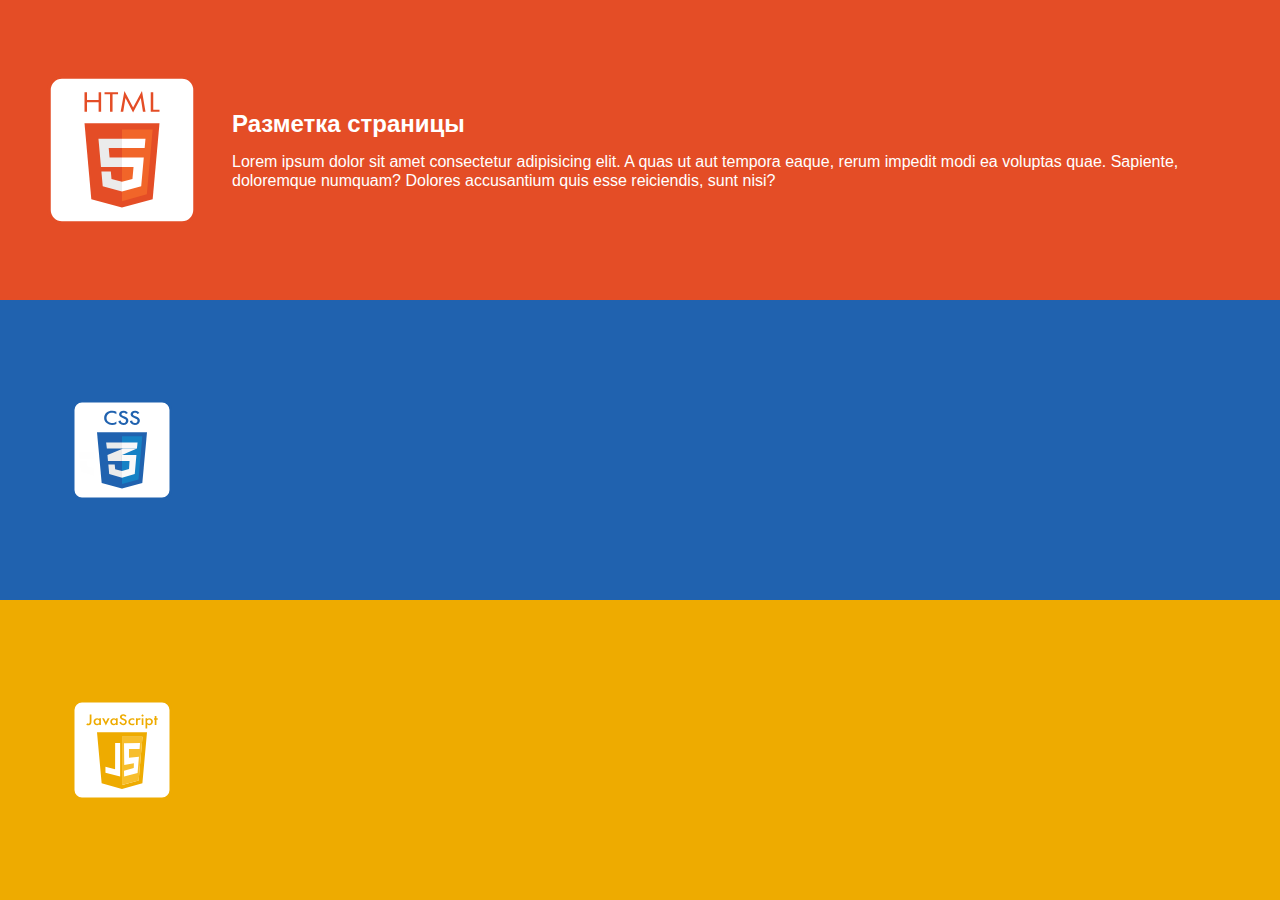
<file: index.html>
<!DOCTYPE html>
<html lang="ru">
<head>
    <meta charset="UTF-8">
    <meta http-equiv="X-UA-Compatible" content="IE=edge">
    <meta name="viewport" content="width=device-width, initial-scale=1.0">
    <title>Manual</title>
    <link rel="stylesheet" href="public/css/normalize.css">
    <link rel="stylesheet" href="public/css/general-reset.css">
    <link rel="stylesheet" href="public/css/style.css">
</head>
<body class="body page__start">
    <div class="container">
        <main class="main">
            <ul class="language-sections">
                <li class="language-sections__item language-sections__item--html  container--inner">
                    <!-- <a class="language-sections__link" href="/public/html/html.html"> -->
                    <a class="language-sections__link" href="/public/html/test.html">
                        <svg width="40" height="40" viewBox="0 0 40 40" fill="none" xmlns="http://www.w3.org/2000/svg">
                            <rect x="0.5" y="0.5" width="39" height="39" rx="3.5" fill="white" stroke="#E44D26"/>
                            <path d="M28.1777 33.1049L19.9878 35.3572L11.8199 33.1082L10 12.8572H30L28.1777 33.1049Z" fill="#E44D26"/>
                            <path d="M19.9999 14.5128V33.6354L26.6179 31.8157L28.1749 14.5128H19.9999Z" fill="#F16529"/>
                            <path d="M19.9999 19.4806V16.9964H13.7216L13.7817 17.6631L14.397 24.5075H19.9999V22.0239H16.6868L16.458 19.4806H19.9999ZM17.022 25.7491H14.5089L14.8596 29.6488L19.9884 31.0615L19.9999 31.0582V28.4739L19.9889 28.4772L17.2007 27.7301L17.022 25.7491Z" fill="#EBEBEB"/>
                            <path d="M22.7837 27.7284L19.9911 28.4761V31.0604L25.1243 29.6488L25.1618 29.2292L25.7501 22.6906L25.8113 22.0239H19.9911V24.5075H23.0743L22.7837 27.7284ZM19.9911 19.4806H26.039L26.0892 18.9222L26.2033 17.6631L26.2634 16.9964H19.9911V19.474V19.4806Z" fill="white"/>
                            <path d="M10.6699 4.58194V6.69459H13.7661V4.58194H14.4361V9.78171H13.7661V7.2403H10.6699V9.78171H10V4.58194H10.6699Z" fill="#E44D26"/>
                            <path d="M18.9455 5.12765H17.4789V9.78171H16.809V5.12765H15.3424V4.58194H18.9455V5.12765Z" fill="#E44D26"/>
                            <path d="M20.3287 9.78171H19.6406L20.6455 4.2935L22.9631 8.68251L25.326 4.28571L26.2675 9.78171H25.5795L25.0092 6.16448L22.9541 9.99999L20.9262 6.16448L20.3287 9.78171Z" fill="#E44D26"/>
                            <path d="M27.6643 4.58194H28.3342V9.23601H30V9.78171H27.6643V4.58194Z" fill="#E44D26"/>
                        </svg>
                    </a>
                    <div class="language-sections__about">
                        <h2 class="language-sections__title">Разметка страницы</h2>
                        <p class="language-sections__description">
                            Lorem ipsum dolor sit amet consectetur adipisicing elit.
                            A quas ut aut tempora eaque, rerum impedit modi ea voluptas quae.
                            Sapiente, doloremque numquam? Dolores accusantium quis esse reiciendis,
                            sunt nisi?
                        </p>
                    </div>
                </li>
                <li class="language-sections__item language-sections__item--css  container--inner">
                    <a class="language-sections__link" href="/public/html/css.html">
                        <svg width="40" height="40" viewBox="0 0 40 40" fill="none" xmlns="http://www.w3.org/2000/svg">
                            <rect x="0.5" y="0.5" width="39" height="39" rx="3.5" fill="white" stroke="#2062AF"/>
                            <path d="M28.1248 33.1695L19.9999 35.3572L11.8749 33.1695L10 12.8572H30L28.1248 33.1695Z" fill="#2062AF"/>
                            <path d="M19.9999 14.5024V33.6123L20.0182 33.6173L26.5934 31.8468L28.1111 14.5024H19.9999Z" fill="#1682C5"/>
                            <path d="M14.1774 22.0032L19.9926 22.0234V19.5813L14.1774 22.0032Z" fill="#EBEBEB"/>
                            <path d="M20.3242 19.4401L19.9927 19.5813V21.9971L25.9735 19.4401H20.3242Z" fill="#F9F8F8"/>
                            <path d="M23.0059 24.4287L22.8129 27.6258L19.9742 28.425L20.0018 31.0984L25.1006 29.61L25.7621 22.0033H19.9741V24.419L23.0059 24.4287Z" fill="#FAFAF9"/>
                            <path d="M14.3798 24.4012L14.1862 22.0033H19.9727V24.4219L14.3798 24.4012Z" fill="#EBEBEB"/>
                            <path d="M17.2568 27.736L19.9958 28.425L20.0234 31.0984L14.8777 29.5825L14.5457 25.7515H17.0908L17.2568 27.736Z" fill="#EBEBEB"/>
                            <g opacity="0.05">
                            <path opacity="0.05" d="M8.81527 21H3L3.19285 23.3979L8.81527 23.4158V21ZM8.81527 27.414L8.78771 27.4217L6.0592 26.7327L5.89385 24.7483H3.35832L3.68902 28.5793L8.81527 30.0951V27.414Z" fill="black"/>
                            </g>
                            <path d="M26.2214 16.9872L25.9735 19.4401H19.9982V16.9872H26.2214Z" fill="#F9F8F8"/>
                            <path d="M13.9568 19.44L13.6537 16.9871H19.9982V19.44H13.9568Z" fill="#EBEBEB"/>
                            <path d="M17.7547 4.68207V5.67299C17.2457 5.26561 16.6839 5.06192 16.0694 5.06192C15.399 5.06192 14.8527 5.26011 14.4306 5.65647C14.0147 6.04734 13.8068 6.5483 13.8068 7.15936C13.8068 7.74841 14.021 8.24111 14.4493 8.63748C14.8776 9.02834 15.4207 9.22377 16.0787 9.22377C16.6933 9.22377 17.2519 9.01183 17.7547 8.58793V9.58711C17.2333 9.86236 16.6653 9.99999 16.0508 9.99999C15.1879 9.99999 14.4555 9.74676 13.8533 9.24029C13.1892 8.68978 12.8571 7.99614 12.8571 7.15936C12.8571 6.27855 13.1892 5.56013 13.8533 5.00412C14.4244 4.52518 15.1724 4.28571 16.0973 4.28571C16.7367 4.28571 17.2892 4.41783 17.7547 4.68207Z" fill="#2062AF"/>
                            <path d="M22.3741 5.21056L21.6106 5.60693C21.5486 5.47481 21.4554 5.3592 21.3313 5.26011C21.1451 5.12798 20.9216 5.06192 20.6609 5.06192C20.3816 5.06192 20.1643 5.12523 20.0091 5.25185C19.8601 5.37847 19.7856 5.53536 19.7856 5.72253C19.7856 6.0088 20.0091 6.23176 20.456 6.3914L21.0799 6.61436C22.0545 6.96669 22.5417 7.50618 22.5417 8.23286C22.5417 8.75584 22.3524 9.18249 21.9738 9.51279C21.6013 9.83759 21.1233 9.99999 20.5399 9.99999C19.9377 9.99999 19.4504 9.81557 19.078 9.44673C18.7738 9.14395 18.6 8.78612 18.5566 8.37324L19.497 8.19157C19.497 8.45581 19.5839 8.68978 19.7577 8.89347C19.9564 9.11367 20.2264 9.22377 20.5678 9.22377C20.8595 9.22377 21.1016 9.13844 21.2941 8.96779C21.4927 8.79713 21.592 8.57417 21.592 8.29892C21.592 8.04568 21.5082 7.85025 21.3406 7.71263C21.1792 7.575 20.9651 7.45664 20.6981 7.35755L20.1022 7.13459C19.258 6.8208 18.8359 6.35562 18.8359 5.73905C18.8359 5.34268 18.9973 5.00137 19.3201 4.7151C19.6491 4.42884 20.0929 4.28571 20.6516 4.28571C21.1544 4.28571 21.5703 4.40957 21.8993 4.6573C22.0917 4.81144 22.25 4.99586 22.3741 5.21056Z" fill="#2062AF"/>
                            <path d="M26.9752 5.21056L26.2117 5.60693C26.1496 5.47481 26.0565 5.3592 25.9323 5.26011C25.7461 5.12798 25.5226 5.06192 25.2619 5.06192C24.9826 5.06192 24.7653 5.12523 24.6101 5.25185C24.4612 5.37847 24.3867 5.53536 24.3867 5.72253C24.3867 6.0088 24.6101 6.23176 25.0571 6.3914L25.6809 6.61436C26.6555 6.96669 27.1428 7.50618 27.1428 8.23286C27.1428 8.75584 26.9534 9.18249 26.5748 9.51279C26.2023 9.83759 25.7244 9.99999 25.1409 9.99999C24.5387 9.99999 24.0515 9.81557 23.679 9.44673C23.3749 9.14395 23.201 8.78612 23.1576 8.37324L24.098 8.19157C24.098 8.45581 24.1849 8.68978 24.3587 8.89347C24.5574 9.11367 24.8274 9.22377 25.1688 9.22377C25.4606 9.22377 25.7026 9.13844 25.8951 8.96779C26.0937 8.79713 26.193 8.57417 26.193 8.29892C26.193 8.04568 26.1092 7.85025 25.9416 7.71263C25.7802 7.575 25.5661 7.45664 25.2992 7.35755L24.7032 7.13459C23.859 6.8208 23.4369 6.35562 23.4369 5.73905C23.4369 5.34268 23.5983 5.00137 23.9211 4.7151C24.2501 4.42884 24.6939 4.28571 25.2526 4.28571C25.7554 4.28571 26.1713 4.40957 26.5003 4.6573C26.6927 4.81144 26.851 4.99586 26.9752 5.21056Z" fill="#2062AF"/>
                        </svg>
                    </a>
                    <div class="language-sections__about">
                        <h2 class="language-sections__title">Каскадные таблицы стилей</h2>
                        <p class="language-sections__description">
                            Lorem ipsum dolor sit amet consectetur adipisicing elit.
                            A quas ut aut tempora eaque, rerum impedit modi ea voluptas quae.
                            Sapiente, doloremque numquam? Dolores accusantium quis esse reiciendis,
                            sunt nisi?
                        </p>
                    </div>
                </li>
                <li class="language-sections__item language-sections__item--javascript container--inner">
                    <a class="language-sections__link" href="/public/html/javascript.html">
                        <svg width="40" height="40" viewBox="0 0 40 40" fill="none" xmlns="http://www.w3.org/2000/svg">
                            <rect x="0.5" y="0.5" width="39" height="39" rx="3.5" fill="white" stroke="#EEAB00"/>
                            <path d="M11.8565 33.2867L10 12.8572L30 12.865L28.1591 33.2711L19.9844 35.5792L11.8565 33.2867ZM26.6537 32.1717L28.2059 14.674H20.0156L20.078 33.9729L26.6537 32.1717ZM19.2512 17.2394H17.2621L17.2387 27.7115L13.3775 26.6588L13.3853 29.0527L19.2512 30.6356V17.2394Z" fill="#EEAB00"/>
                            <path d="M20.0156 14.6662H28.2059L26.6537 32.1639L20.0156 33.9651V14.6662ZM26.2325 29.232L26.7707 22.6899L22.7925 23.1343V19.641L27.0359 19.6254L27.2075 17.2394L20.8035 17.2706L20.8893 25.957L24.7582 25.2942L24.7036 27.228L20.8035 28.2651L20.8425 30.6356L26.2325 29.232Z" fill="#F7BE2C"/>
                            <path d="M7.08185 5.78981H7.78632V8.5085C7.78632 8.93645 7.72877 9.25531 7.61366 9.46508C7.39265 9.86785 7.0312 10.0692 6.52933 10.0692C6.22544 10.0692 5.95378 9.99791 5.71436 9.85526L6.05968 9.31404C6.18861 9.41474 6.34976 9.46508 6.54314 9.46508C6.76876 9.46508 6.923 9.37068 7.00588 9.18188C7.05653 9.06441 7.08185 8.83995 7.08185 8.5085V5.78981Z" fill="#EEAB00"/>
                            <path d="M10.8964 7.64633V7.33796H11.5732V9.98742H10.8964V9.71052C10.6708 9.94966 10.3807 10.0692 10.0261 10.0692C9.59794 10.0692 9.25492 9.93078 8.99707 9.65388C8.74383 9.37698 8.61721 9.04553 8.61721 8.65954C8.61721 8.23999 8.75304 7.90435 9.0247 7.65262C9.30096 7.39669 9.63708 7.26873 10.0331 7.26873C10.3968 7.26873 10.6846 7.3946 10.8964 7.64633ZM10.1159 7.82254C9.8765 7.82254 9.68082 7.90435 9.52888 8.06798C9.38154 8.2316 9.30787 8.43299 9.30787 8.67213C9.30787 8.90708 9.38154 9.10636 9.52888 9.26999C9.68082 9.43361 9.8765 9.51543 10.1159 9.51543C10.3462 9.51543 10.5395 9.44201 10.6961 9.29516C10.8572 9.14832 10.9378 8.94274 10.9378 8.67842C10.9378 8.40571 10.8572 8.19594 10.6961 8.0491C10.5395 7.89806 10.3462 7.82254 10.1159 7.82254Z" fill="#EEAB00"/>
                            <path d="M12.0447 7.33796H12.8045L13.5504 8.84834L14.2963 7.33796H15.056L13.5504 10.1762L12.0447 7.33796Z" fill="#EEAB00"/>
                            <path d="M17.5871 7.64633V7.33796H18.2639V9.98742H17.5871V9.71052C17.3615 9.94966 17.0714 10.0692 16.7169 10.0692C16.2887 10.0692 15.9456 9.93078 15.6878 9.65388C15.4346 9.37698 15.3079 9.04553 15.3079 8.65954C15.3079 8.23999 15.4438 7.90435 15.7154 7.65262C15.9917 7.39669 16.3278 7.26873 16.7238 7.26873C17.0875 7.26873 17.3753 7.3946 17.5871 7.64633ZM16.8067 7.82254C16.5672 7.82254 16.3715 7.90435 16.2196 8.06798C16.0723 8.2316 15.9986 8.43299 15.9986 8.67213C15.9986 8.90708 16.0723 9.10636 16.2196 9.26999C16.3715 9.43361 16.5672 9.51543 16.8067 9.51543C17.0369 9.51543 17.2303 9.44201 17.3868 9.29516C17.548 9.14832 17.6285 8.94274 17.6285 8.67842C17.6285 8.40571 17.548 8.19594 17.3868 8.0491C17.2303 7.89806 17.0369 7.82254 16.8067 7.82254Z" fill="#EEAB00"/>
                            <path d="M21.802 6.41914L21.2356 6.72122C21.1896 6.62052 21.1205 6.53242 21.0284 6.4569C20.8903 6.35621 20.7246 6.30586 20.5312 6.30586C20.324 6.30586 20.1628 6.35411 20.0477 6.45061C19.9372 6.5471 19.882 6.66668 19.882 6.80932C19.882 7.02749 20.0477 7.19741 20.3792 7.31908L20.842 7.489C21.5649 7.75751 21.9263 8.16867 21.9263 8.72248C21.9263 9.12105 21.7859 9.4462 21.505 9.69793C21.2287 9.94547 20.8742 10.0692 20.4414 10.0692C19.9948 10.0692 19.6333 9.92869 19.3571 9.64759C19.1314 9.41683 19.0025 9.14412 18.9703 8.82946L19.6679 8.69101C19.6679 8.89239 19.7323 9.0707 19.8612 9.22594C20.0086 9.39376 20.2089 9.47767 20.4621 9.47767C20.6785 9.47767 20.8581 9.41264 21.0008 9.28258C21.1482 9.15252 21.2218 8.9826 21.2218 8.77282C21.2218 8.57983 21.1597 8.43089 21.0353 8.326C20.9156 8.22111 20.7568 8.13091 20.5588 8.05539L20.1168 7.88547C19.4906 7.64633 19.1775 7.29181 19.1775 6.82191C19.1775 6.51983 19.2972 6.25971 19.5366 6.04154C19.7807 5.82338 20.1099 5.71429 20.5243 5.71429C20.8972 5.71429 21.2057 5.80869 21.4497 5.99749C21.5925 6.11497 21.7099 6.25552 21.802 6.41914Z" fill="#EEAB00"/>
                            <path d="M24.935 7.45753V8.14979C24.6909 7.93162 24.417 7.82254 24.1131 7.82254C23.8552 7.82254 23.6411 7.90016 23.4708 8.05539C23.305 8.20643 23.2221 8.40991 23.2221 8.66584C23.2221 8.93015 23.3096 9.14203 23.4846 9.30146C23.6503 9.4441 23.8552 9.51543 24.0993 9.51543C24.4354 9.51543 24.7139 9.40215 24.935 9.17559V9.86156C24.6909 10 24.3962 10.0692 24.0509 10.0692C23.5859 10.0692 23.2175 9.93917 22.9459 9.67905C22.6696 9.41893 22.5315 9.08749 22.5315 8.68472C22.5315 8.26936 22.6788 7.92743 22.9735 7.65891C23.259 7.39879 23.648 7.26873 24.1407 7.26873C24.4216 7.26873 24.6863 7.33166 24.935 7.45753Z" fill="#EEAB00"/>
                            <path d="M25.5836 9.98742V7.33796H26.2605V7.5771C26.348 7.4848 26.4424 7.41138 26.5436 7.35684C26.6542 7.2981 26.7923 7.26873 26.958 7.26873C27.156 7.26873 27.3333 7.31069 27.4898 7.3946L27.2136 7.9547C27.1031 7.89176 26.988 7.8603 26.8683 7.8603C26.6887 7.8603 26.5483 7.90855 26.447 8.00504C26.3226 8.12671 26.2605 8.3302 26.2605 8.61549V9.98742H25.5836Z" fill="#EEAB00"/>
                            <path d="M27.8768 7.33796H28.5537V9.98742H27.8768V7.33796ZM27.9045 6.52613C27.8216 6.45061 27.7801 6.35621 27.7801 6.24293C27.7801 6.12965 27.8216 6.03525 27.9045 5.95973C27.9873 5.88421 28.0909 5.84645 28.2152 5.84645C28.3396 5.84645 28.4432 5.88421 28.526 5.95973C28.6089 6.03525 28.6504 6.12965 28.6504 6.24293C28.6504 6.35621 28.6089 6.45061 28.526 6.52613C28.4432 6.60165 28.3396 6.6394 28.2152 6.6394C28.0909 6.6394 27.9873 6.60165 27.9045 6.52613Z" fill="#EEAB00"/>
                            <path d="M30.0847 9.67905V11.4286H29.4079V7.33796H30.0847V7.62745C30.3057 7.3883 30.5935 7.26873 30.948 7.26873C31.344 7.26873 31.6778 7.39669 31.9495 7.65262C32.2257 7.90435 32.3639 8.2358 32.3639 8.64696C32.3639 9.0707 32.2211 9.41474 31.9357 9.67905C31.6502 9.93917 31.3233 10.0692 30.9549 10.0692C30.6096 10.0692 30.3195 9.93917 30.0847 9.67905ZM30.8652 7.82254C30.6349 7.82254 30.4392 7.89806 30.2781 8.0491C30.1215 8.19594 30.0433 8.40571 30.0433 8.67842C30.0433 8.94274 30.1215 9.14832 30.2781 9.29516C30.4392 9.44201 30.6349 9.51543 30.8652 9.51543C31.1046 9.51543 31.298 9.43361 31.4453 9.26999C31.5972 9.10636 31.6732 8.90708 31.6732 8.67213C31.6732 8.43299 31.5972 8.2316 31.4453 8.06798C31.298 7.90435 31.1046 7.82254 30.8652 7.82254Z" fill="#EEAB00"/>
                            <path d="M34.2858 7.90435H33.7678V9.98742H33.0909V7.90435H32.8078V7.33796H33.0909V6.36879H33.7678V7.33796H34.2858V7.90435Z" fill="#EEAB00"/>
                        </svg>
                    </a>
                    <div class="language-sections__about">
                        <h2 class="language-sections__title">Сценарии и события</h2>
                        <p class="language-sections__description">
                            Lorem ipsum dolor sit amet consectetur adipisicing elit.
                            A quas ut aut tempora eaque, rerum impedit modi ea voluptas quae.
                            Sapiente, doloremque numquam? Dolores accusantium quis esse reiciendis,
                            sunt nisi?
                        </p>
                    </div>
                </li>
            </ul>
        </main>
    </div>
</body>
</html>
</file>
<file: public/css/style.css>
* {
  font-family: -apple-system, BlinkMacSystemFont, 'Segoe UI', Roboto, Oxygen, Ubuntu, Cantarell, 'Open Sans', 'Helvetica Neue', sans-serif;
}

.marker {
  position: relative;
}

.marker::before {
  content: "";
  position: absolute;
  z-index: 2;
  top: 0;
  left: 0;
  width: 100%;
  height: 100%;
  opacity: 0;
  -webkit-transition: 0.2s ease-out;
  transition: 0.2s ease-out;
}

.marker:hover::before {
  opacity: 1;
  background-color: rgba(182, 182, 182, 0.3);
}

.page__start {
  display: -webkit-box;
  display: -ms-flexbox;
  display: flex;
  -webkit-box-orient: vertical;
  -webkit-box-direction: normal;
      -ms-flex-direction: column;
          flex-direction: column;
  min-height: 100vh;
}

.container {
  display: -webkit-box;
  display: -ms-flexbox;
  display: flex;
  -webkit-box-orient: vertical;
  -webkit-box-direction: normal;
      -ms-flex-direction: column;
          flex-direction: column;
  -webkit-box-flex: 1;
      -ms-flex-positive: 1;
          flex-grow: 1;
}

.container--inner {
  padding: 0 12px;
}

@media (min-width: 768px) {
  .container--inner {
    padding: 0 20px;
  }
}

@media (min-width: 768px) {
  .container--inner {
    padding: 0 30px;
  }
}

.main {
  display: -webkit-box;
  display: -ms-flexbox;
  display: flex;
  -webkit-box-orient: vertical;
  -webkit-box-direction: normal;
      -ms-flex-direction: column;
          flex-direction: column;
  -webkit-box-flex: 1;
      -ms-flex-positive: 1;
          flex-grow: 1;
}

.language-sections {
  display: -webkit-box;
  display: -ms-flexbox;
  display: flex;
  -webkit-box-orient: vertical;
  -webkit-box-direction: normal;
      -ms-flex-direction: column;
          flex-direction: column;
  -webkit-box-flex: 1;
      -ms-flex-positive: 1;
          flex-grow: 1;
}

.language-sections__item {
  display: -webkit-box;
  display: -ms-flexbox;
  display: flex;
  -webkit-box-align: center;
      -ms-flex-align: center;
          align-items: center;
  -webkit-box-pack: center;
      -ms-flex-pack: center;
          justify-content: center;
  -ms-flex-preferred-size: 200px;
      flex-basis: 200px;
  -webkit-box-flex: 1;
      -ms-flex-positive: 1;
          flex-grow: 1;
}

@media (min-width: 1280px) {
  .language-sections__item:hover .language-sections__link {
    -webkit-transform: rotate(360deg) scale(1.5);
            transform: rotate(360deg) scale(1.5);
  }
}

@media (min-width: 1280px) {
  .language-sections__item:hover .language-sections__about {
    -webkit-transform: translate(0);
            transform: translate(0);
    opacity: 1;
  }
}

.language-sections__item--html {
  background-color: #E44D26;
}

.language-sections__item--css {
  background-color: #2062AF;
}

.language-sections__item--javascript {
  background-color: #EEAB00;
}

.language-sections__link {
  display: -webkit-box;
  display: -ms-flexbox;
  display: flex;
  -webkit-box-align: center;
      -ms-flex-align: center;
          align-items: center;
  -webkit-box-pack: center;
      -ms-flex-pack: center;
          justify-content: center;
  width: 100px;
  height: 100px;
  -webkit-transition: 0.3s ease-in-out;
  transition: 0.3s ease-in-out;
  -webkit-transform: rotate(0) scale(1);
          transform: rotate(0) scale(1);
}

.language-sections__link svg {
  -webkit-box-flex: 0;
      -ms-flex-positive: 0;
          flex-grow: 0;
  -ms-flex-negative: 0;
      flex-shrink: 0;
  width: 100px;
  height: 100px;
}

.language-sections__about {
  -webkit-box-flex: 1;
      -ms-flex-positive: 1;
          flex-grow: 1;
  -ms-flex-negative: 1;
      flex-shrink: 1;
  min-width: 50%;
  max-width: 80%;
  margin-left: 12px;
  color: #ffffff;
  -webkit-transition: 0.3s ease-in-out;
  transition: 0.3s ease-in-out;
}

@media (min-width: 768px) {
  .language-sections__about {
    margin-left: 20px;
  }
}

@media (min-width: 1280px) {
  .language-sections__about {
    margin-left: 60px;
    -webkit-transform: translate(100%);
            transform: translate(100%);
    opacity: 0;
  }
}

.language-sections__title {
  margin-bottom: 16px;
}
</file>
